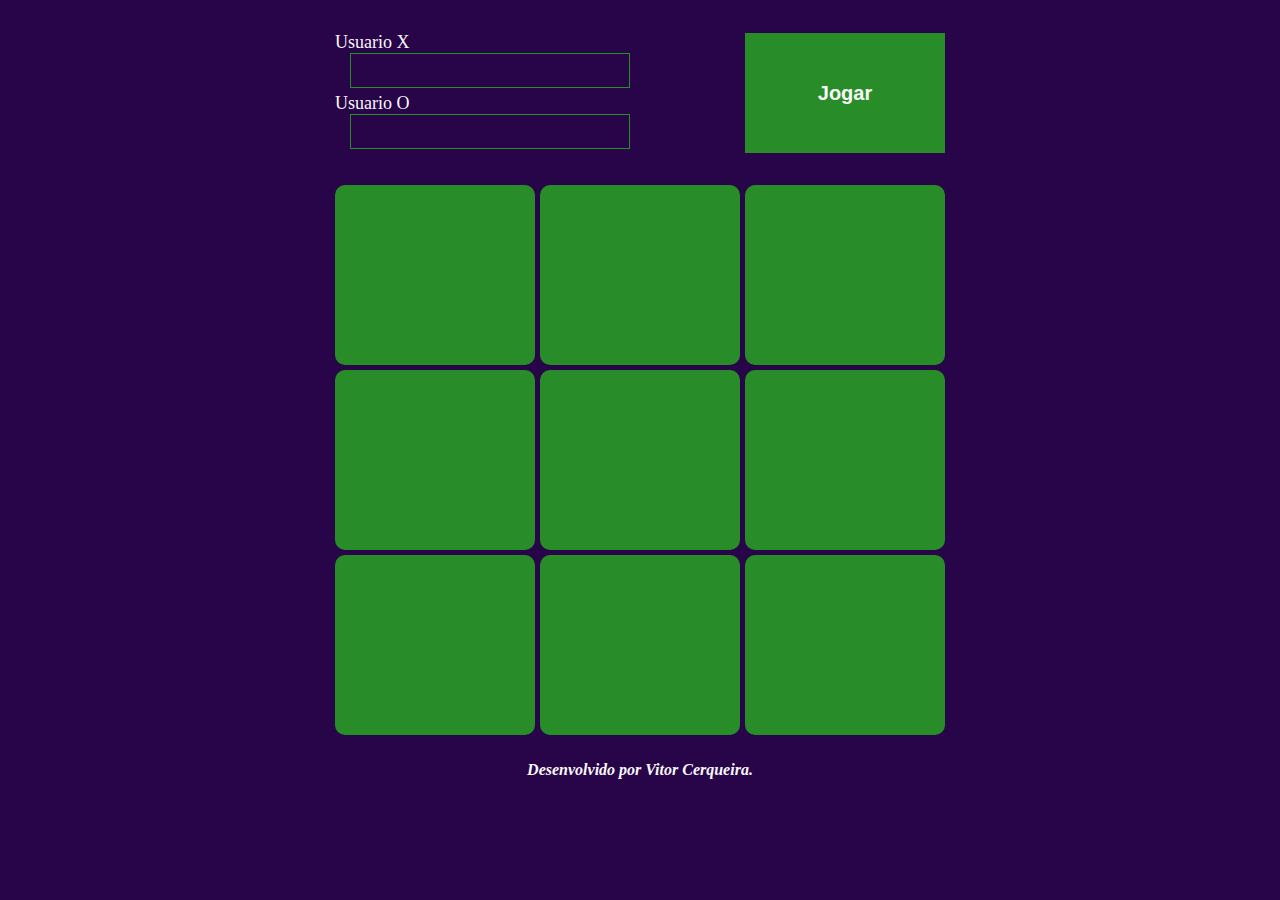
<file: Jogo da Velha/index.html>
<!DOCTYPE html>
<html lang="en">
  <head>
    <meta charset="UTF-8" />
    <meta name="viewport" content="width=device-width, initial-scale=1.0" />
    <title>Jogo da velha</title>
    <link rel="stylesheet" href="./styles.css" />
  </head>
  <body>

    <div class="container">
      <header>
        <div class="painel-opcoes esconder">
          <div class="painel-group">
            <span id="painel-usuario-x-nome"></span>
            <span class="pontos"
              >Pontos: <strong id="painel-usuario-x-pontos">0</strong></span
            >
          </div>
          <div class="painel-group">
            <span id="painel-usuario-o-nome"></span>
            <span class="pontos">
              Pontos: <strong id="painel-usuario-o-pontos">0</strong></span
            >
          </div>
          <div class="proximo-jogar">
            <em
              ><span>Próximo a jogar:</span>
              <strong id="proximo-jogador"></strong
            ></em>
          </div>
        </div>

        <div class="opcoes-jogo">
          <div class="header-group">
            <label for="usuario-x">Usuario X</label>
            <input autocomplete="off" id="usuario-x" type="text" />
          </div>

          <div class="header-group">
            <label for="usuario-o">Usuario O</label>
            <input autocomplete="off" id="usuario-o" type="text" />
          </div>

          <button id="btn-jogar">Jogar</button>
        </div>
      </header>

      <div class="jogo-velha-1"></div>
      <div class="jogo-velha-2"></div>
      <div class="jogo-velha-3"></div>
      <div class="jogo-velha-4"></div>
      <div class="jogo-velha-5"></div>
      <div class="jogo-velha-6"></div>
      <div class="jogo-velha-7"></div>
      <div class="jogo-velha-8"></div>
      <div class="jogo-velha-9"></div>

      <footer>
        <em>
          <h4>Desenvolvido por Vitor Cerqueira.</h4>
        </em>
      </footer>
    </div>

    <script src="./scripts.js"></script>
  </body>
</html>
</file>
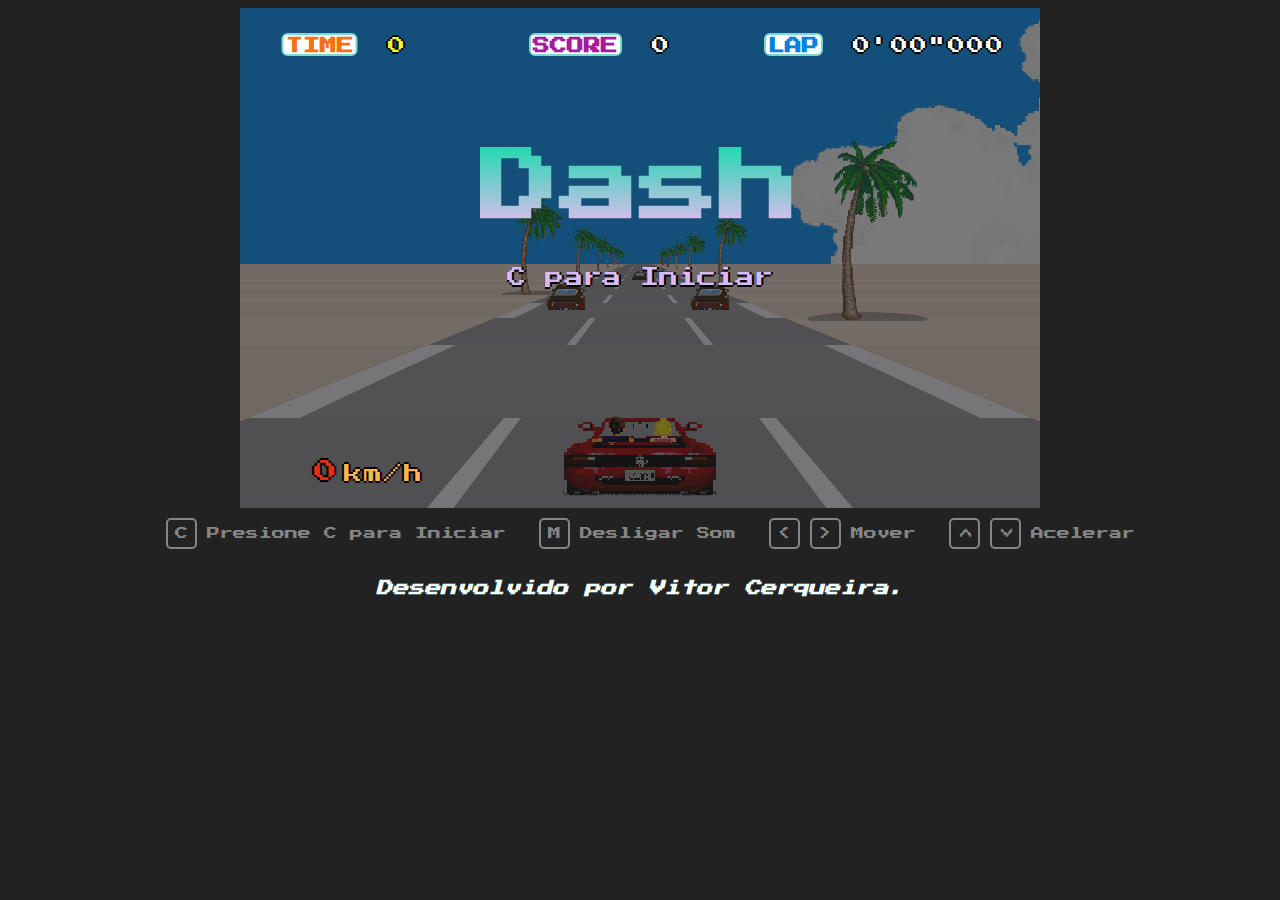
<file: top gear/index.html>
<!DOCTYPE html>
<html lang="en">
  <head>
    <meta charset="UTF-8" />
    <title>Dash</title>
    <link rel="icon" href="icon.png" />
    <link
      rel="stylesheet"
      href="https://fonts.googleapis.com/css?family=Press+Start+2P"
    />
    <link rel="stylesheet" type="text/css" href="style.css" />

    <style>
      body {
        background: #222;
        font-family: "Press Start 2P", monospace;
        font-smooth: never;
        height: 98vh;
      }

      /* UI */
      .topUI {
        position: absolute;
        z-index: 1000; /* need this cause clip-path changes stack context */
        transform: translate(-50%, 25px);
        text-shadow: -2px 0 black, 0 2px black, 2px 0 black, 0 -2px black;
        letter-spacing: 2px;
        color: #fff;
        font-size: 17px;
      }
      .topUI::before {
        display: inline-block;
        height: 17px;
        padding: 1px 2px;
        line-height: 19px;
        font-size: 17px;
        background: #fff;
        text-shadow: none;
        font-weight: 900;
        letter-spacing: 0;
        border-radius: 6px;
        margin-right: 30px;
        border: 2px solid #7dd8c9;
      }
      #time {
        left: 13%;
        color: #f4f430;
      }
      #time::before {
        content: "TIME";
        color: #f57214;
      }
      #score {
        left: 45%;
      }
      #score::before {
        content: "SCORE";
        color: #a61a9d;
      }
      #lap {
        left: 88%;
        width: 45%;
      }
      #lap::before {
        content: "LAP";
        color: #0082df;
      }

      #tacho {
        position: absolute;
        text-align: right;
        width: 23%;
        bottom: 5%;
        z-index: 2000;
        color: #e62e13;
        text-shadow: -2px 0 black, 0 2px black, 2px 0 black, 0 -2px black;
        letter-spacing: 2px;
        font-size: 23px;
      }
      #tacho::after {
        content: "km/h";
        color: #fab453;
        font-size: 18px;
        margin-left: 5px;
      }

      /*
  road
*/
      #game {
        position: relative;
        margin: 0 auto;
        overflow: hidden;
        background: #222;
        user-select: none;
        transition: opacity 10s;
      }
      #road {
        transition: opacity 2s;
        transition-timing-function: steps(8, end);
      }
      #road * {
        position: absolute;
        image-rendering: pixelated;
      }
      #hero {
        background-repeat: no-repeat;
        background-position: -110px 0;
        z-index: 2000;
        transform: scale(1.4);
      }
      #cloud {
        background-size: auto 100%;
        width: 100%;
        height: 57%;
      }

      /*
  home
*/
      #road {
        position: absolute;
        width: 100%;
        height: 100%;
      }

      #home {
        position: absolute;
        color: #fff;
        width: 100%;
        height: 100%;

        z-index: 1000; /* need this cause clip-path changes stack context */
      }

      #highscore {
        position: absolute;
        width: 100%;
        height: 20%;
        bottom: 0;
        column-count: 3;
        column-fill: auto;
      }

      #highscore * {
        color: #9e95a8;
        margin: 0 0 6px 27px;
      }

      h1 {
        position: absolute;
        left: 50%;
        top: 25%;
        transform: translate(-50%, -50%);
        font-size: 5em;

        background: -webkit-linear-gradient(#25d8b1, #e2bbf0);
        -webkit-background-clip: text;
        -webkit-text-fill-color: transparent;
      }

      #text {
        position: absolute;
        left: 50%;
        top: 50%;
        transform: translate(-50%, -50%);
        font-size: 1.2em;
        color: #d9bbf3;
        text-shadow: 0 0 black, 0 2px black, 2px 0 black, 0 0 black;
      }

      .blink {
        animation: blinker 2s steps(4, end) infinite;
      }
      @keyframes blinker {
        50% {
          opacity: 0;
        }
      }

      /*
  Guide
*/
      #controls {
        color: #868686;
        font-size: 13px;
        line-height: 13px;
        margin: 10px;
        text-align: center;
      }
      #controls > span {
        margin-left: 20px;
      }
      #controls > span > span {
        border: 2px solid #868686;
        border-radius: 5px;
        padding: 7px;
        margin-right: 10px;
        display: inline-block;
      }
      #controls > span:last-child > span {
        transform: rotate(90deg);
      }
    </style>

    <script>
      window.console = window.console || function (t) {};
    </script>

    <script>
      if (document.location.search.match(/type=embed/gi)) {
        window.parent.postMessage("resize", "*");
      }
    </script>
  </head>

  <body translate="no">
    <div id="game">
      <div id="road">
        <div id="cloud"></div>
        <div id="hero"></div>
      </div>

      <div id="hud">
        <span id="time" class="topUI">0</span>
        <span id="score" class="topUI">0</span>
        <span id="lap" class="topUI">0'00"000</span>
        <span id="tacho">0</span>
      </div>

      <div id="home">
        <h1>Dash</h1>
        <p id="text"></p>

        <div id="highscore"></div>
      </div>
    </div>

    <div id="controls">
      <span><span>C</span>Presione C para Iniciar</span>
      <span><span>M</span>Desligar Som</span>
      <span><span>&lt;</span><span>&gt;</span>Mover</span>
      <span><span>&lt;</span><span>&gt;</span>Acelerar</span>
    </div>
    <script src="javascript/1.js"></script>

    <script id="rendered-js">
      // ------------------------------------------------------------
      // assets
      // ------------------------------------------------------------

      const ASSETS = {
        COLOR: {
          TAR: ["#959298", "#9c9a9d"],
          RUMBLE: ["#959298", "#f5f2f6"],
          GRASS: ["#eedccd", "#e6d4c5"],
        },

        IMAGE: {
          TREE: {
            src: "images/tree.png",
            width: 132,
            height: 192,
          },

          HERO: {
            src: "images/hero.png",
            width: 110,
            height: 56,
          },

          CAR: {
            src: "images/car04.png",
            width: 50,
            height: 36,
          },

          FINISH: {
            src: "images/finish.png",
            width: 339,
            height: 180,
            offset: -0.5,
          },

          SKY: {
            src: "images/cloud.jpg",
          },
        },

        AUDIO: {
          theme:
            "https://s3-us-west-2.amazonaws.com/s.cdpn.io/155629/theme.mp3",
          engine:
            "https://s3-us-west-2.amazonaws.com/s.cdpn.io/155629/engine.wav",
          honk: "https://s3-us-west-2.amazonaws.com/s.cdpn.io/155629/honk.wav",
          beep: "https://s3-us-west-2.amazonaws.com/s.cdpn.io/155629/beep.wav",
        },
      };

      // ------------------------------------------------------------
      // helper functions
      // ------------------------------------------------------------

      Number.prototype.pad = function (numZeros, char = 0) {
        let n = Math.abs(this);
        let zeros = Math.max(0, numZeros - Math.floor(n).toString().length);
        let zeroString = Math.pow(10, zeros)
          .toString()
          .substr(1)
          .replace(0, char);
        return zeroString + n;
      };

      Number.prototype.clamp = function (min, max) {
        return Math.max(min, Math.min(this, max));
      };

      const timestamp = (_) => new Date().getTime();
      const accelerate = (v, accel, dt) => v + accel * dt;
      const isCollide = (x1, w1, x2, w2) => (x1 - x2) ** 2 <= (w2 + w1) ** 2;

      function getRand(min, max) {
        return (Math.random() * (max - min) + min) | 0;
      }

      function randomProperty(obj) {
        let keys = Object.keys(obj);
        return obj[keys[(keys.length * Math.random()) << 0]];
      }

      function drawQuad(element, layer, color, x1, y1, w1, x2, y2, w2) {
        element.style.zIndex = layer;
        element.style.background = color;
        element.style.top = y2 + `px`;
        element.style.left = x1 - w1 / 2 - w1 + `px`;
        element.style.width = w1 * 3 + `px`;
        element.style.height = y1 - y2 + `px`;

        let leftOffset = w1 + x2 - x1 + Math.abs(w2 / 2 - w1 / 2);
        element.style.clipPath = `polygon(${leftOffset}px 0, ${
          leftOffset + w2
        }px 0, 66.66% 100%, 33.33% 100%)`;
      }

      const KEYS = {};
      const keyUpdate = (e) => {
        KEYS[e.code] = e.type === `keydown`;
        e.preventDefault();
      };
      addEventListener(`keydown`, keyUpdate);
      addEventListener(`keyup`, keyUpdate);

      function sleep(ms) {
        return new Promise(function (resolve, reject) {
          setTimeout((_) => resolve(), ms);
        });
      }

      // ------------------------------------------------------------
      // objects
      // ------------------------------------------------------------

      class Line {
        constructor() {
          this.x = 0;
          this.y = 0;
          this.z = 0;

          this.X = 0;
          this.Y = 0;
          this.W = 0;

          this.curve = 0;
          this.scale = 0;

          this.elements = [];
          this.special = null;
        }

        project(camX, camY, camZ) {
          this.scale = camD / (this.z - camZ);
          this.X = (1 + this.scale * (this.x - camX)) * halfWidth;
          this.Y = Math.ceil(((1 - this.scale * (this.y - camY)) * height) / 2);
          this.W = this.scale * roadW * halfWidth;
        }

        clearSprites() {
          for (let e of this.elements) e.style.background = "transparent";
        }

        drawSprite(depth, layer, sprite, offset) {
          let destX = this.X + this.scale * halfWidth * offset;
          let destY = this.Y + 4;
          let destW = (sprite.width * this.W) / 265;
          let destH = (sprite.height * this.W) / 265;

          destX += destW * offset;
          destY += destH * -1;

          let obj = layer instanceof Element ? layer : this.elements[layer + 6];
          obj.style.background = `url('${sprite.src}') no-repeat`;
          obj.style.backgroundSize = `${destW}px ${destH}px`;
          obj.style.left = destX + `px`;
          obj.style.top = destY + `px`;
          obj.style.width = destW + `px`;
          obj.style.height = destH + `px`;
          obj.style.zIndex = depth;
        }
      }

      class Car {
        constructor(pos, type, lane) {
          this.pos = pos;
          this.type = type;
          this.lane = lane;

          var element = document.createElement("div");
          road.appendChild(element);
          this.element = element;
        }
      }

      class Audio {
        constructor() {
          this.audioCtx = new AudioContext();

          // volume
          this.destination = this.audioCtx.createGain();
          this.volume = 1;
          this.destination.connect(this.audioCtx.destination);

          this.files = {};

          let _self = this;
          this.load(ASSETS.AUDIO.theme, "theme", function (key) {
            let source = _self.audioCtx.createBufferSource();
            source.buffer = _self.files[key];

            let gainNode = _self.audioCtx.createGain();
            gainNode.gain.value = 0.6;
            source.connect(gainNode);
            gainNode.connect(_self.destination);

            source.loop = true;
            source.start(0);
          });
        }

        get volume() {
          return this.destination.gain.value;
        }

        set volume(level) {
          this.destination.gain.value = level;
        }

        play(key, pitch) {
          if (this.files[key]) {
            let source = this.audioCtx.createBufferSource();
            source.buffer = this.files[key];
            source.connect(this.destination);
            if (pitch) source.detune.value = pitch;
            source.start(0);
          } else this.load(key, () => this.play(key));
        }

        load(src, key, callback) {
          let _self = this;
          let request = new XMLHttpRequest();
          request.open("GET", src, true);
          request.responseType = "arraybuffer";
          request.onload = function () {
            _self.audioCtx.decodeAudioData(
              request.response,
              function (beatportBuffer) {
                _self.files[key] = beatportBuffer;
                callback(key);
              },
              function () {}
            );
          };
          request.send();
        }
      }

      // ------------------------------------------------------------
      // global varriables
      // ------------------------------------------------------------

      const highscores = [];

      const width = 800;
      const halfWidth = width / 2;
      const height = 500;
      const roadW = 4000;
      const segL = 200;
      const camD = 0.2;
      const H = 1500;
      const N = 70;

      const maxSpeed = 200;
      const accel = 38;
      const breaking = -80;
      const decel = -40;
      const maxOffSpeed = 40;
      const offDecel = -70;
      const enemy_speed = 8;
      const hitSpeed = 20;

      const LANE = {
        A: -2.3,
        B: -0.5,
        C: 1.2,
      };

      const mapLength = 15000;

      // loop
      let then = timestamp();
      const targetFrameRate = 1000 / 25; // in ms

      let audio;

      // game
      let inGame,
        start,
        playerX,
        speed,
        scoreVal,
        pos,
        cloudOffset,
        sectionProg,
        mapIndex,
        countDown;
      let lines = [];
      let cars = [];

      // ------------------------------------------------------------
      // map
      // ------------------------------------------------------------

      function getFun(val) {
        return (i) => val;
      }

      function genMap() {
        let map = [];

        for (var i = 0; i < mapLength; i += getRand(0, 50)) {
          let section = {
            from: i,
            to: (i = i + getRand(300, 600)),
          };

          let randHeight = getRand(-5, 5);
          let randCurve = getRand(5, 30) * (Math.random() >= 0.5 ? 1 : -1);
          let randInterval = getRand(20, 40);

          if (Math.random() > 0.9)
            Object.assign(section, {
              curve: (_) => randCurve,
              height: (_) => randHeight,
            });
          else if (Math.random() > 0.8)
            Object.assign(section, {
              curve: (_) => 0,
              height: (i) => Math.sin(i / randInterval) * 1000,
            });
          else if (Math.random() > 0.8)
            Object.assign(section, {
              curve: (_) => 0,
              height: (_) => randHeight,
            });
          else
            Object.assign(section, {
              curve: (_) => randCurve,
              height: (_) => 0,
            });

          map.push(section);
        }

        map.push({
          from: i,
          to: i + N,
          curve: (_) => 0,
          height: (_) => 0,
          special: ASSETS.IMAGE.FINISH,
        });
        map.push({ from: Infinity });
        return map;
      }

      let map = genMap();

      // ------------------------------------------------------------
      // additional controls
      // ------------------------------------------------------------

      addEventListener(`keyup`, function (e) {
        if (e.code === "KeyM") {
          e.preventDefault();

          audio.volume = audio.volume === 0 ? 1 : 0;
          return;
        }

        if (e.code === "KeyC") {
          e.preventDefault();

          if (inGame) return;

          sleep(0)
            .then((_) => {
              text.classList.remove("blink");
              text.innerText = 3;
              audio.play("beep");
              return sleep(1000);
            })
            .then((_) => {
              text.innerText = 2;
              audio.play("beep");
              return sleep(1000);
            })
            .then((_) => {
              reset();

              home.style.display = "none";

              road.style.opacity = 1;
              hero.style.display = "block";
              hud.style.display = "block";

              audio.play("beep", 500);

              inGame = true;
            });

          return;
        }

        if (e.code === "Escape") {
          e.preventDefault();

          reset();
        }
      });

      // ------------------------------------------------------------
      // game loop
      // ------------------------------------------------------------

      function update(step) {
        // prepare this iteration
        pos += speed;
        while (pos >= N * segL) pos -= N * segL;
        while (pos < 0) pos += N * segL;

        var startPos = (pos / segL) | 0;
        let endPos = (startPos + N - 1) % N;

        scoreVal += speed * step;
        countDown -= step;

        // left / right position
        playerX -= (lines[startPos].curve / 5000) * step * speed;

        if (KEYS.ArrowRight)
          (hero.style.backgroundPosition = "-220px 0"),
            (playerX += 0.007 * step * speed);
        else if (KEYS.ArrowLeft)
          (hero.style.backgroundPosition = "0 0"),
            (playerX -= 0.007 * step * speed);
        else hero.style.backgroundPosition = "-110px 0";

        playerX = playerX.clamp(-3, 3);

        // speed

        if (inGame && KEYS.ArrowUp) speed = accelerate(speed, accel, step);
        else if (KEYS.ArrowDown) speed = accelerate(speed, breaking, step);
        else speed = accelerate(speed, decel, step);

        if (Math.abs(playerX) > 0.55 && speed >= maxOffSpeed) {
          speed = accelerate(speed, offDecel, step);
        }

        speed = speed.clamp(0, maxSpeed);

        // update map
        let current = map[mapIndex];
        let use = current.from < scoreVal && current.to > scoreVal;
        if (use) sectionProg += speed * step;
        lines[endPos].curve = use ? current.curve(sectionProg) : 0;
        lines[endPos].y = use ? current.height(sectionProg) : 0;
        lines[endPos].special = null;

        if (current.to <= scoreVal) {
          mapIndex++;
          sectionProg = 0;

          lines[endPos].special = map[mapIndex].special;
        }

        // win / lose + UI

        if (!inGame) {
          speed = accelerate(speed, breaking, step);
          speed = speed.clamp(0, maxSpeed);
        } else if (countDown <= 0 || lines[startPos].special) {
          tacho.style.display = "none";

          home.style.display = "block";
          road.style.opacity = 0.4;
          text.innerText = "Aperte C para Iniciar";

          highscores.push(lap.innerText);
          highscores.sort();
          updateHighscore();

          inGame = false;
        } else {
          time.innerText = (countDown | 0).pad(3);
          score.innerText = (scoreVal | 0).pad(8);
          tacho.innerText = speed | 0;

          let cT = new Date(timestamp() - start);
          lap.innerText = `${cT.getMinutes()}'${cT.getSeconds().pad(2)}"${cT
            .getMilliseconds()
            .pad(3)}`;
        }

        // sound
        if (speed > 0) audio.play("engine", speed * 4);

        // draw cloud
        cloud.style.backgroundPosition = `${
          (cloudOffset -= lines[startPos].curve * step * speed * 0.13) | 0
        }px 0`;

        // other cars
        for (let car of cars) {
          car.pos = (car.pos + enemy_speed * step) % N;

          // respawn
          if ((car.pos | 0) === endPos) {
            if (speed < 30) car.pos = startPos;
            else car.pos = endPos - 2;
            car.lane = randomProperty(LANE);
          }

          // collision
          const offsetRatio = 5;
          if (
            (car.pos | 0) === startPos &&
            isCollide(playerX * offsetRatio + LANE.B, 0.5, car.lane, 0.5)
          ) {
            speed = Math.min(hitSpeed, speed);
            if (inGame) audio.play("honk");
          }
        }

        // draw road
        let maxy = height;
        let camH = H + lines[startPos].y;
        let x = 0;
        let dx = 0;

        for (let n = startPos; n < startPos + N; n++) {
          let l = lines[n % N];
          let level = N * 2 - n;

          // update view
          l.project(
            playerX * roadW - x,
            camH,
            startPos * segL - (n >= N ? N * segL : 0)
          );
          x += dx;
          dx += l.curve;

          // clear assets
          l.clearSprites();

          // first draw section assets
          if (n % 10 === 0) l.drawSprite(level, 0, ASSETS.IMAGE.TREE, -2);
          if ((n + 5) % 10 === 0)
            l.drawSprite(level, 0, ASSETS.IMAGE.TREE, 1.3);

          if (l.special)
            l.drawSprite(level, 0, l.special, l.special.offset || 0);

          for (let car of cars)
            if ((car.pos | 0) === n % N)
              l.drawSprite(level, car.element, car.type, car.lane);

          // update road

          if (l.Y >= maxy) continue;
          maxy = l.Y;

          let even = ((n / 2) | 0) % 2;
          let grass = ASSETS.COLOR.GRASS[even * 1];
          let rumble = ASSETS.COLOR.RUMBLE[even * 1];
          let tar = ASSETS.COLOR.TAR[even * 1];

          let p = lines[(n - 1) % N];

          drawQuad(
            l.elements[0],
            level,
            grass,
            width / 4,
            p.Y,
            halfWidth + 2,
            width / 4,
            l.Y,
            halfWidth
          );
          drawQuad(
            l.elements[1],
            level,
            grass,
            (width / 4) * 3,
            p.Y,
            halfWidth + 2,
            (width / 4) * 3,
            l.Y,
            halfWidth
          );

          drawQuad(
            l.elements[2],
            level,
            rumble,
            p.X,
            p.Y,
            p.W * 1.15,
            l.X,
            l.Y,
            l.W * 1.15
          );
          drawQuad(l.elements[3], level, tar, p.X, p.Y, p.W, l.X, l.Y, l.W);

          if (!even) {
            drawQuad(
              l.elements[4],
              level,
              ASSETS.COLOR.RUMBLE[1],
              p.X,
              p.Y,
              p.W * 0.4,
              l.X,
              l.Y,
              l.W * 0.4
            );
            drawQuad(
              l.elements[5],
              level,
              tar,
              p.X,
              p.Y,
              p.W * 0.35,
              l.X,
              l.Y,
              l.W * 0.35
            );
          }
        }
      }

      // ------------------------------------------------------------
      // init
      // ------------------------------------------------------------

      function reset() {
        inGame = false;

        start = timestamp();
        countDown = map[map.length - 2].to / 130 + 10;

        playerX = 0;
        speed = 0;
        scoreVal = 0;

        pos = 0;
        cloudOffset = 0;
        sectionProg = 0;
        mapIndex = 0;

        for (let line of lines) line.curve = line.y = 0;

        text.innerText = "C para Iniciar";
        text.classList.add("blink");

        road.style.opacity = 0.4;
        hud.style.display = "Nenhum";
        home.style.display = "bloquear";
        tacho.style.display = "bloquear";
      }

      function updateHighscore() {
        let hN = Math.min(12, highscores.length);
        for (let i = 0; i < hN; i++) {
          highscore.children[i].innerHTML = `${(i + 1).pad(2, "&nbsp;")}. ${
            highscores[i]
          }`;
        }
      }

      function init() {
        game.style.width = width + "px";
        game.style.height = height + "px";

        hero.style.top = height - 80 + "px";
        hero.style.left = halfWidth - ASSETS.IMAGE.HERO.width / 2 + "px";
        hero.style.background = `url(${ASSETS.IMAGE.HERO.src})`;
        hero.style.width = `${ASSETS.IMAGE.HERO.width}px`;
        hero.style.height = `${ASSETS.IMAGE.HERO.height}px`;

        cloud.style.backgroundImage = `url(${ASSETS.IMAGE.SKY.src})`;

        audio = new Audio();
        Object.keys(ASSETS.AUDIO).forEach((key) =>
          audio.load(ASSETS.AUDIO[key], key, (_) => 0)
        );

        cars.push(new Car(0, ASSETS.IMAGE.CAR, LANE.C));
        cars.push(new Car(10, ASSETS.IMAGE.CAR, LANE.B));
        cars.push(new Car(20, ASSETS.IMAGE.CAR, LANE.C));
        cars.push(new Car(35, ASSETS.IMAGE.CAR, LANE.C));
        cars.push(new Car(50, ASSETS.IMAGE.CAR, LANE.A));
        cars.push(new Car(60, ASSETS.IMAGE.CAR, LANE.B));
        cars.push(new Car(70, ASSETS.IMAGE.CAR, LANE.A));

        for (let i = 0; i < N; i++) {
          var line = new Line();
          line.z = i * segL + 270;

          for (let j = 0; j < 6 + 2; j++) {
            var element = document.createElement("div");
            road.appendChild(element);
            line.elements.push(element);
          }

          lines.push(line);
        }

        for (let i = 0; i < 12; i++) {
          var element = document.createElement("p");
          highscore.appendChild(element);
        }
        updateHighscore();

        reset();

        // START GAME LOOP
        (function loop() {
          requestAnimationFrame(loop);

          let now = timestamp();
          let delta = now - then;

          if (delta > targetFrameRate) {
            then = now - (delta % targetFrameRate);
            update(delta / 1000);
          }
        })();
      }

      init();
      //# sourceURL=pen.js
    </script>
    <script src="javascript/null.js"></script>
  </body>
  <footer>
    <em>
      <h4>Desenvolvido por Vitor Cerqueira.</h4>
    </em>
  </footer>
</html>
</file>
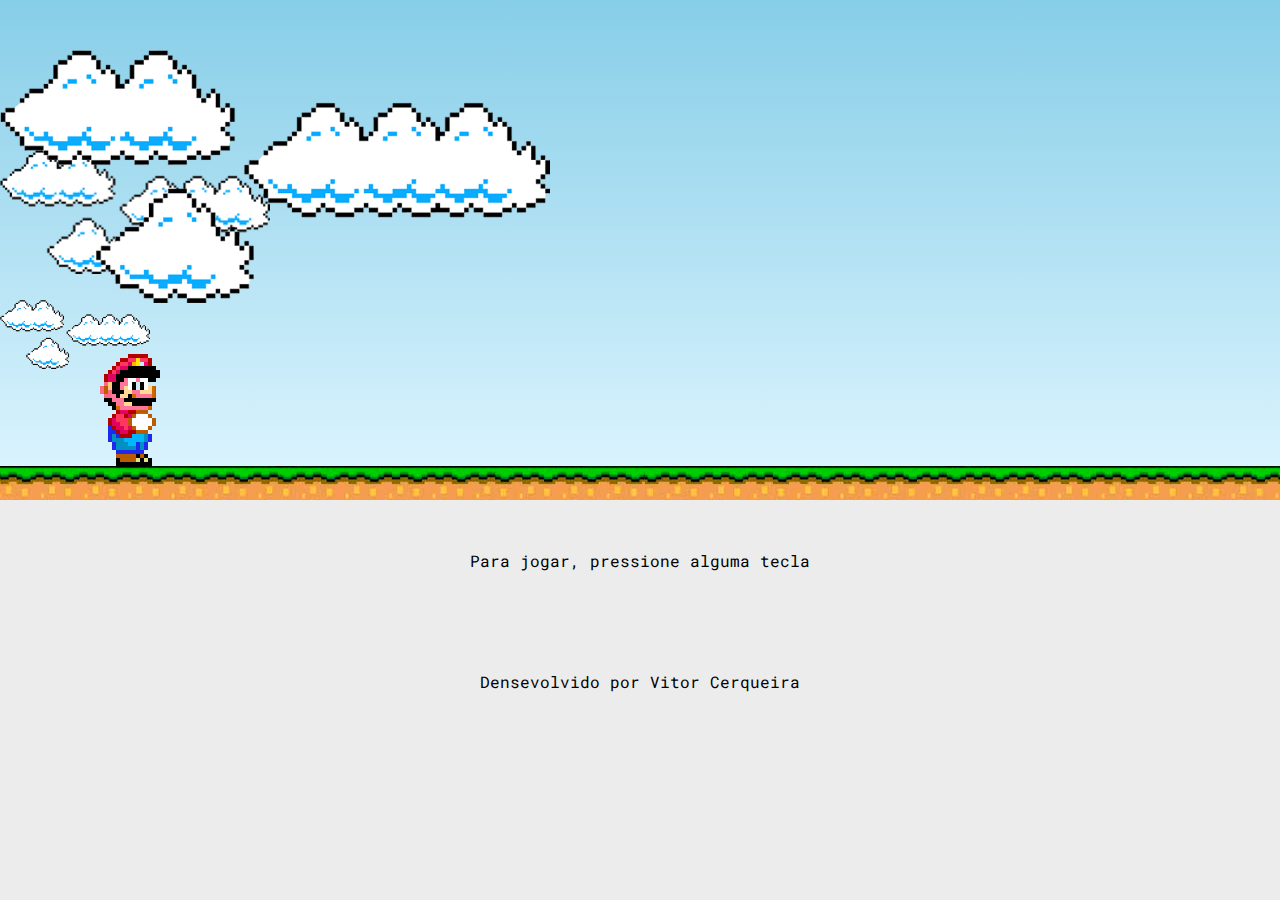
<file: Mario/Game-SuperMario-main/index.html>
<!DOCTYPE html>
<html lang="pt-br">
<head>
    <meta charset="UTF-8">
    <meta http-equiv="X-UA-Compatible" content="IE=edge">
    <meta name="viewport" content="width=device-width, initial-scale=1.0">
    <title>Super Mario</title>
    <link rel="stylesheet" href="./style.css">
    
</head>
<body>
        <div class="game-board">
            <img src="./images/clouds.png" class="clouds-1">
            <img src="./images/clouds.png" class="clouds-2">
            <img src="./images/clouds.png" class="clouds-3">
            <img src="./images/mario-stop.png" class="mario">
            <img src="./images/pipe.png" class="pipe">
            <img src="./images/grass.png" class="grass">
            
        
            <div class="floor">
                <img src="./images/floor.png" class="floor-1">
                <img src="./images/floor.png" class="floor-2">
                <img src="./images/floor.png" class="floor-3">
            </div>
        </div>


<p id="text-start">Para jogar, pressione alguma tecla</p>

    <script src="./script.js" defer></script>  
    <p>Densevolvido por Vitor Cerqueira</p> 
</body>
</html>
</file>
<file: Jogo da Velha/styles.css>
/* Aqui eu posso declarar variáveis. */
:root{
  --color-primary:rgb(40,140,40);
  --color-secundary:rgb(40,100,40);
  --color-geral: #280449;
  --font-color: rgb(248, 248, 248);
}

/* Aqui estou zerando o CSS do navegador */
html, body {
  margin: 0;
  padding: 0;
  width: 100%;
  height: 100%;
  box-sizing: border-box;
}

/* meu container principal */
.container {
  display: grid;
  grid-template-columns: 200px 200px 200px;
  grid-template-rows: 20vh 20vh 20vh 20vh calc(20vh - 20px);
  background-color: var(--color-geral);
  color: var(--font-color);

  grid-template-areas:  "h  h  h"
                        "v1 v2 v3"
                        "v4 v5 v6"
                        "v7 v8 v9"
                        "f  f  f";

  grid-gap:5px;
  justify-content: center;
  align-content: center;
}

header {
  grid-area: h;
  display: grid;
  grid-gap: 5px;
  justify-content: start;
  align-content: center;
  margin-top: 6px;
}

footer{
  grid-area: f;
  text-align: center;
}

.container > div {
  background-color: var(--color-primary);
  display: grid;
  justify-content: center;
  align-content: center;
  border-radius: 10px;
  font-size: 50px;
  font-weight: 800;
}

.container > div:hover{
  background-color: var(--color-secundary);
  cursor: pointer;
}

/* Daqui para baixo CSS especifico */



.opcoes-jogo{
  display: grid;
  grid-template-columns: 1fr 1fr;
  grid-template-rows: 1fr 1fr;
  grid-template-areas: "hgx bg"
                       "hgo bg";
                     
                       justify-content: center;
  align-content: center;
}

.header-group #usuario-x{
  margin-bottom: 5px;
  grid-area: hgx;

}
.header-group #usuario-O{
  margin-bottom: 5px;
  grid-area: hgo;

}

#btn-jogar{
  grid-area: bg;
  width: 200px;
  height: 120px;
  align-self: center;
  justify-self: end;
  background-color: var(--color-primary);
  border:0;
  font-size: 20px;
  font-weight: 600;
  color: var(--font-color);
}

#btn-jogar:hover{
  background-color: var(--color-secundary);
  cursor: pointer;
}

.header-group > label {
  font-size: 18px;
}

.header-group > input {
  padding: 5px;
  text-transform: none;
  text-decoration: none;
  border:0;
  background-color: transparent;
  border: 1px solid  var(--color-primary);
  color: var(--color-secundary);
  font-weight: 800;
  font-size: 20px;
  margin-left: 15px;
}

.painel-group{
  font-size: 20px;
  padding-top: 10px;
}
.pontos{
  margin-left: 50px;
  float: right;
}
.pontos > strong {
  font-size: 20px;
}

.proximo-jogar{
  margin-top: 50px;
}

.esconder{
  display: none;
}
</file>
<file: top gear/style.css>
footer {
  display: flex;
  justify-content: center;
  align-items: center;
  color: azure;
}
</file>
<file: Mario/Game-SuperMario-main/style.css>
@import url('https://fonts.googleapis.com/css2?family=Roboto+Mono:wght@500&display=swap');

* {
    margin: 0;
    border: 0;
    box-sizing: border-box;    
}

body{
    background-color: rgb(236, 236, 236);
}


.game-board {
    
    width: 100%;
    height: 500px;
    border-top: 800px;
    margin: 0 auto;
    position: relative;
    overflow: hidden;
    background: linear-gradient(#87CEE8, #E0F6FF);
}




/*=============== Mario ===============*/

.mario {
    width: 60px;
    position: absolute;
    bottom: 0;
    margin-left: 100px;
    padding-bottom: 34px;
    z-index: 10;
}

.jump{
    animation: mario-jump-animation 1500ms ease-out;
}

@keyframes mario-jump-animation {
    0%{
        bottom: 0px;
    }
    45%{
        bottom: 180px
    }
    55%{
        bottom: 180px;
    }
    100%{
        bottom:0px;
    }
    
}






/*=============== Cenário ===============*/

/*Tubulação */
.pipe {
    position: absolute;
    bottom: 0;
    width: 80px;
    right: -80px;
    padding-bottom: 34px;
    z-index: 10;
}

.pipe-animation{
    animation: grass-animation 3s infinite linear;
}

@keyframes pipe-animation {
    from{
        right: -80px;
    }
    to{
        right: 100%;
    }
    
}

/*Grama */
.grass {
    position: absolute;
    bottom: 0;
    width: 160px;
    right: -160px;
    padding-bottom: 34px;
}

.grass-animation{
    animation: grass-animation 3s infinite linear;
}

@keyframes grass-animation {
    from{
        right: -80px;
    }
    to{
        right: 100%;
    }
    
}


/*Piso*/
.floor {
        width: 1500px;
        position: absolute;
        bottom: 0;
        padding-bottom: 34px;
       
}
.floor-1{
    position: absolute;  
    z-index: 0;
}

.floor-animation-1{
    animation: floor-animation-1 3.1s infinite linear;
}

@keyframes floor-animation-1 {
    0%{
        right:0px;
    }
    100%{
        right: 100%;    
    }
}




.floor-2{
    position: absolute; 
    right: -1500px;
    z-index: 10;
}

.floor-animation-2{
    animation: floor-animation-2 6.2s infinite linear;
}

@keyframes floor-animation-2 {
    0%{
        right:-1500px;
    }
    100%{
        right: 100%;    
    }
}




.floor-3{
    position: absolute;  
    right: -1500px;
    z-index: 10;
}

.floor-animation-3{
    animation: floor-animation-3 6.2s infinite linear;
}

@keyframes floor-animation-3 {
    0%{
        right:-1500px;
    }
    100%{
        right: 100%;    
    }
}




/*Nuvens*/
.clouds-1 {
    position: absolute;
    width: 550px;
    padding-top: 50px;
    z-index: 4;
    animation: clouds-animation-1 40s infinite linear;
}
.clouds-2 {
    position: absolute;
    width: 270px;
    padding-top: 150px;
    z-index: 3;
    animation: clouds-animation-2 50s infinite linear;
}
.clouds-3 {
    position: absolute;
    width: 150px;
    padding-top: 300px;
    z-index: 2;
    animation: clouds-animation-3 75s infinite linear;
}


@keyframes clouds-animation-1 {
    from{
        right: -550px;
    }
    to{
        right: 100%;
    }
}

@keyframes clouds-animation-2 {
    from{
        right: -1300px;
    }
    to{
        right: 100%;
    }
}

@keyframes clouds-animation-3 {
    from{
        right: -250px;
    }
    to{
        right: 100%;
    }
}


p {
    font-family:'Roboto Mono', monospace;
    padding: 50px;
    text-align: center;
    color: black;
}
</file>
